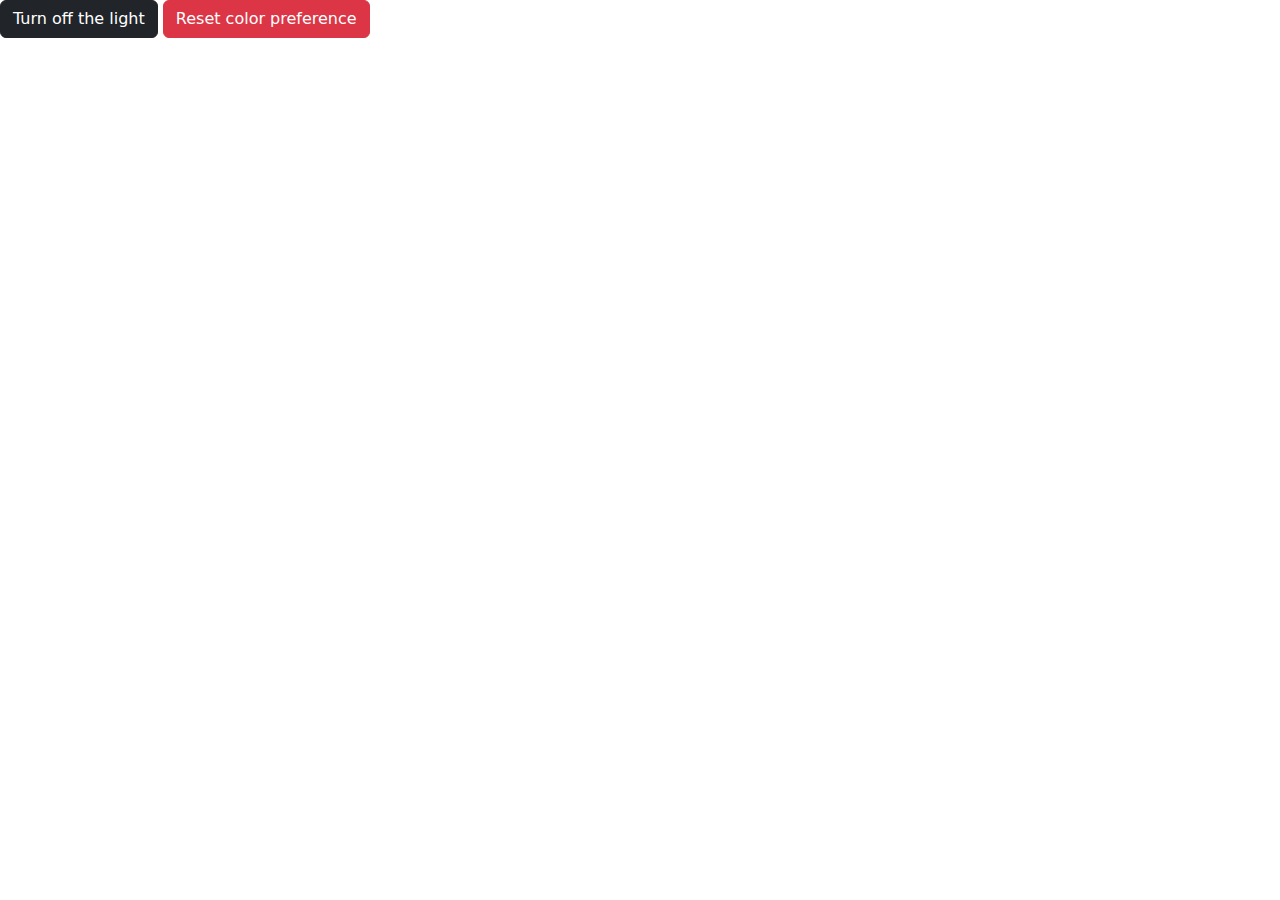
<file: index.html>
<!DOCTYPE html>
<html lang="en">
  <head>
    <meta charset="UTF-8" />
    <meta http-equiv="X-UA-Compatible" content="IE=edge" />
    <meta name="viewport" content="width=device-width, initial-scale=1.0" />
    <!-- CSS only -->
    <link
      href="https://cdn.jsdelivr.net/npm/bootstrap@5.1.0/dist/css/bootstrap.min.css"
      rel="stylesheet"
    />
    <style></style>
    <title>JS Local storage & Session storage</title>
  </head>
  <body>
    <button class="btn btn-dark" id="color-preference-button">
      Turn off the light
    </button>
    <button class="btn btn-danger" id="reset-button">
      Reset color preference
    </button>
    <script src="./main.js"></script>
  </body>
</html>
</file>
